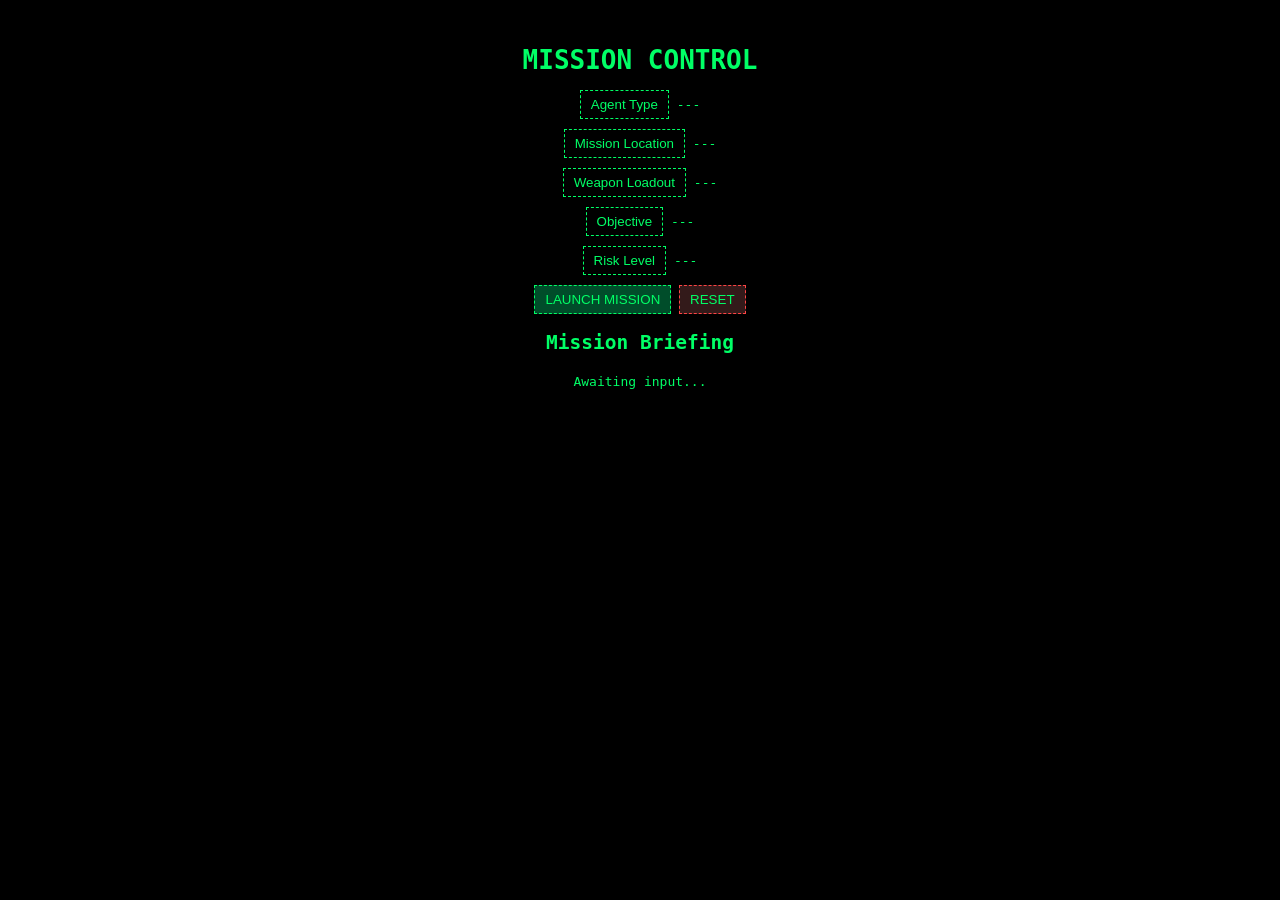
<file: Assignment-1/index.html>
<!DOCTYPE html>
<html lang="en">
<head>
    <meta charset="UTF-8">
    <title>Mission Control</title>
    <link rel="stylesheet" href="style.css">
</head>
<body>

    <h1>MISSION CONTROL</h1>

    <div class="panel">
        <button id="agentBtn">Agent Type</button>
        <span id="agentDisplay">---</span>
    </div>

    <div class="panel">
        <button id="locationBtn">Mission Location</button>
        <span id="locationDisplay">---</span>
    </div>

    <div class="panel">
        <button id="weaponBtn">Weapon Loadout</button>
        <span id="weaponDisplay">---</span>
    </div>

    <div class="panel">
        <button id="objectiveBtn">Objective</button>
        <span id="objectiveDisplay">---</span>
    </div>

    <div class="panel">
        <button id="riskBtn">Risk Level</button>
        <span id="riskDisplay">---</span>
    </div>

    <button id="launchBtn" class="launch">LAUNCH MISSION</button>
    <button id="resetBtn" class="reset">RESET</button>

    <h2>Mission Briefing</h2>
    <p id="missionOutput">Awaiting input...</p>

    <script src="script.js"></script>
</body>
</html>
</file>
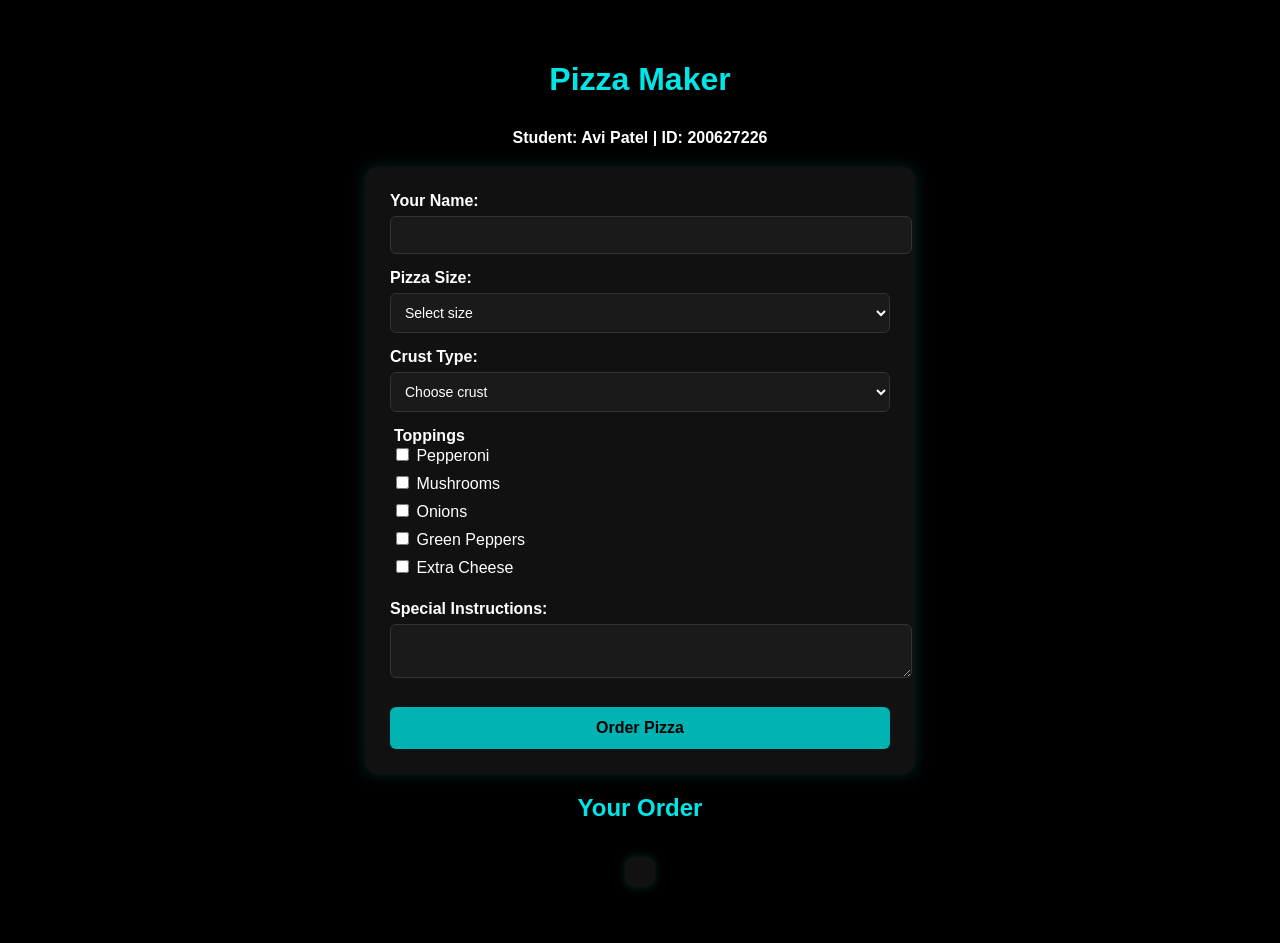
<file: Assignment-2/index.html>
<!DOCTYPE html>
<html lang="en">
<head>
    <meta charset="UTF-8">
    <title>Pizza Maker</title>
    <link rel="stylesheet" href="css/style.css">
    <script src="js/script.js" defer></script>
</head>
<body>

    <h1>Pizza Maker</h1>

    <!-- Student info gets added with JS -->
    <p id="studentInfo"></p>

    <form id="pizzaForm">

        <label>
            Your Name:
            <input type="text" id="customerName">
        </label>

        <label>
            Pizza Size:
            <select id="pizzaSize">
                <option value="">Select size</option>
                <option value="Small">Small</option>
                <option value="Medium">Medium</option>
                <option value="Large">Large</option>
            </select>
        </label>

        <label> 
    Crust Type:
    <select id="crustType">
        <option value="">Choose crust</option>
        <option value="Thin">Thin</option>
        <option value="Regular">Regular</option>
        <option value="Stuffed">Stuffed</option>
        <option value="Cheese Burst">Cheese Burst</option>
        <option value="Whole Wheat">Whole Wheat</option>
    </select>
</label>
<fieldset>
            <legend>Toppings</legend>
            <label><input type="checkbox" value="Pepperoni" class="topping"> Pepperoni</label>
            <label><input type="checkbox" value="Mushrooms" class="topping"> Mushrooms</label>
            <label><input type="checkbox" value="Onions" class="topping"> Onions</label>
            <label><input type="checkbox" value="Green Peppers" class="topping"> Green Peppers</label>
            <label><input type="checkbox" value="Extra Cheese" class="topping"> Extra Cheese</label>
        </fieldset>

        <label>
            Special Instructions:
            <textarea id="specialInstructions"></textarea>
        </label>

        <button type="submit">Order Pizza</button>
    </form>

    <h2>Your Order</h2>
    <p id="orderOutput"></p>
</file>
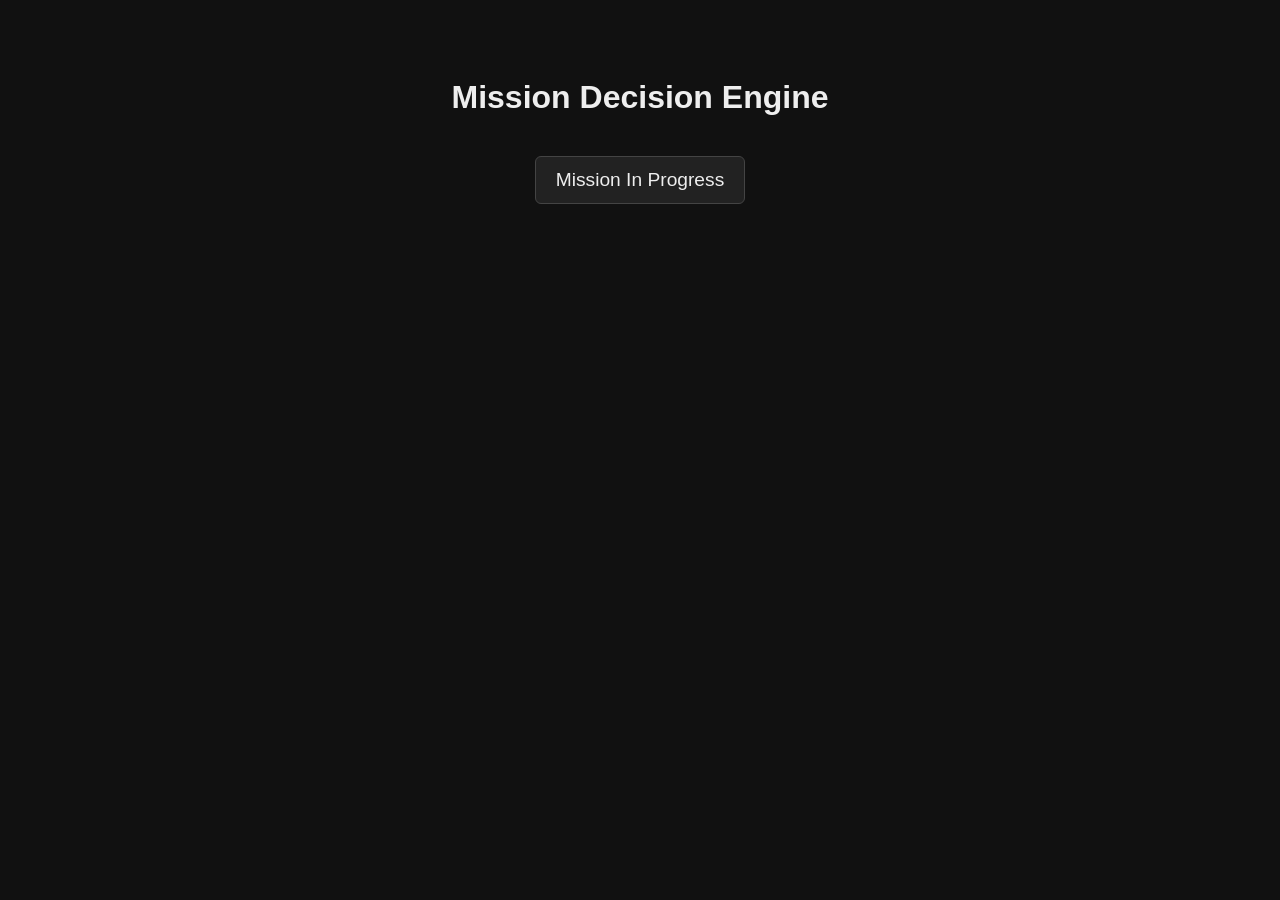
<file: Lab-2/index.html>
<!DOCTYPE html>
<html lang="en">
<head>
    <meta charset="UTF-8">
    <title>Lab 2 - Mission Decision Engine</title>
    <link rel="stylesheet" href="style.css">
</head>
<body>

    <h1>Mission Decision Engine</h1>

    <p id="missionStatus">Loading mission data...</p>

    <script src="script.js"></script>
</body>
</html>
</file>
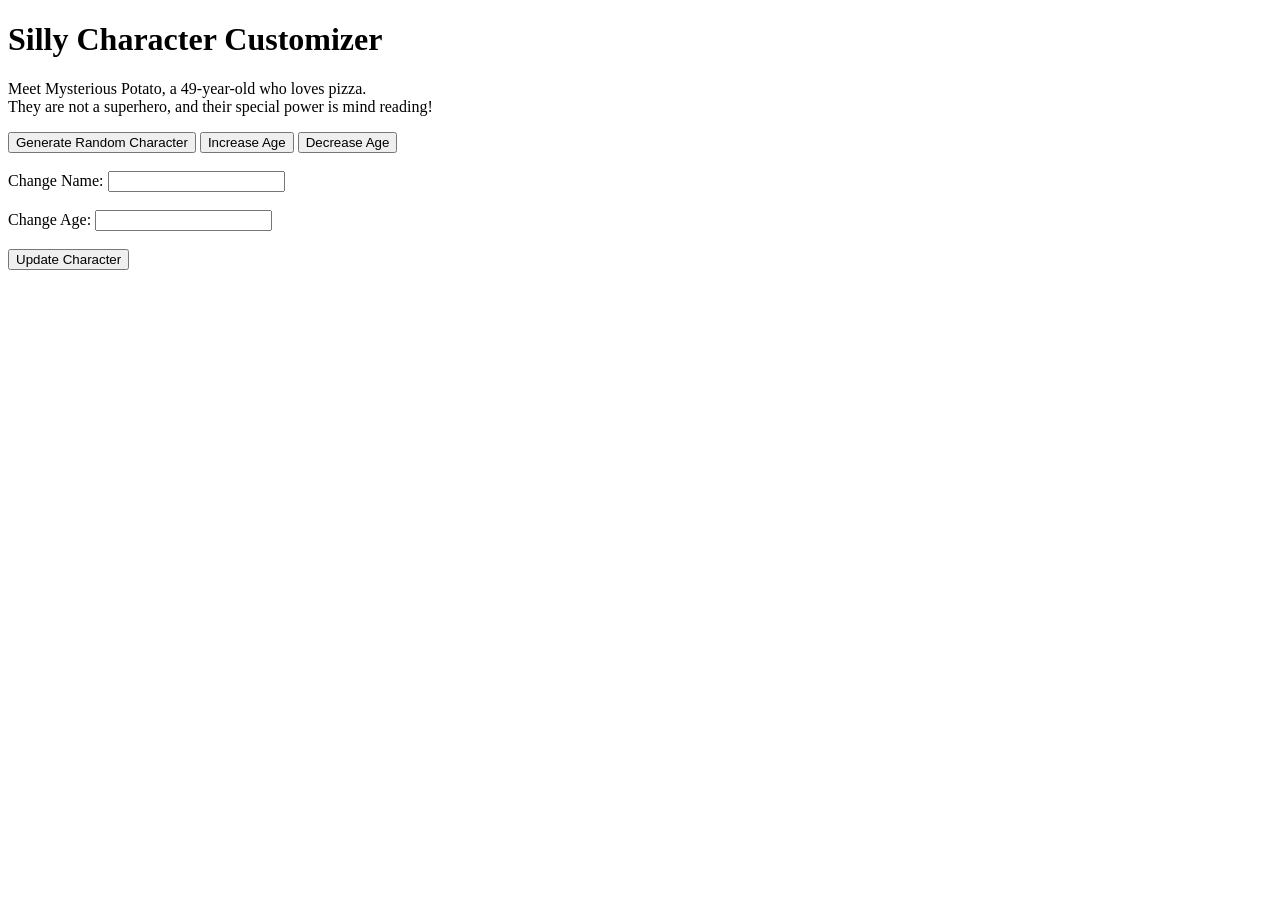
<file: Lab-1/sillyCharacter.html>
<!DOCTYPE html>
<html lang="en">
<head>  
    <meta charset="UTF-8">
    <meta name="viewport" content="width=device-width, initial-scale=1.0">
    <title>Silly Character Customizer</title>
</head>
<body>
    <h1>Silly Character Customizer</h1>

    <!-- Character description -->
    <p id="characterDescription"></p>

    <!-- Buttons for random character + age controls -->
    <button id="generateButton">Generate Random Character</button>
    <button id="increaseAgeButton">Increase Age</button>
    <button id="decreaseAgeButton">Decrease Age</button>

    <br><br>

    <!-- Inputs for manual customization -->
    <label>Change Name:</label>
    <input type="text" id="nameInput">

    <br><br>

    <label>Change Age:</label>
    <input type="number" id="ageInput">

    <br><br>

    <button id="updateButton">Update Character</button>

    <!-- Link to your JS file -->
    <script src="sillyCharacter.js"></script>
</body>
</html>
</file>
<file: Assignment-1/style.css>
body {
    background: black;
    color: #00ff66;
    font-family: monospace;
    text-align: center;
    padding: 20px;
}

h1 {
    margin-bottom: 15px;
}

.panel {
    margin: 10px 0;
}

button {
    background: none;
    color: #00ff66;
    border: 1px dashed #00ff66;
    padding: 6px 10px;
}



button:hover {
    background: #00331f;
}

.launch {
    background: #004d2a;
}

.reset {
    background: #331a1a;
    border-color: #ff4444;
}

#missionOutput {
    margin-top: 20px;
    white-space: pre-line;
}
</file>
<file: Assignment-2/css/style.css>
/* Full black background */
body {
    font-family: Arial, sans-serif;
    background: #000000;
    margin: 0;
    padding: 40px;
    display: flex;
    flex-direction: column;
    align-items: center;
    color: #ffffff;
}

/* Student info */
#studentInfo {
    font-weight: bold;
    margin-bottom: 20px;
    color: #ffffff;
}

/* Main form card */
form {
    background: #111111; /* dark grey card */
    padding: 25px;
    border-radius: 12px;
    width: 100%;
    max-width: 500px;
    box-shadow: 0px 0px 15px rgba(0, 255, 255, 0.15); /* teal glow */
}

/* Headings */
h1, h2 {
    text-align: center;
    color: #00e6e6; /* teal accent */
    margin-bottom: 15px;
}

/* Labels */
label, fieldset {
    display: block;
    margin-bottom: 15px;
    font-weight: bold;
    color: #ffffff;
}

/* Inputs */
input[type="text"],
select,
textarea {
    width: 100%;
    padding: 10px;
    margin-top: 6px;
    border: 1px solid #333333;
    border-radius: 6px;
    background: #1a1a1a;
    color: #ffffff;
    font-size: 14px;
}

/* Toppings */
fieldset {
    border: none;
    padding: 0;
}

fieldset label {
    font-weight: normal;
    margin-bottom: 8px;
}

/* Button */
button {
    width: 100%;
    padding: 12px;
    background: #00b3b3; /* teal */
    color: #000000;
    border: none;
    border-radius: 6px;
    font-size: 16px;
    cursor: pointer;
    margin-top: 10px;
    font-weight: bold;
}

button:hover {
    background: #00cccc;
}

/* Output box */
#orderOutput {
    background: #111111;
    padding: 15px;
    border-radius: 8px;
    margin-top: 20px;
    white-space: pre-line;
    box-shadow: 0px 0px 10px rgba(0, 255, 255, 0.15);
    max-width: 500px;
    color: #ffffff;
}
</file>
<file: Lab-2/style.css>
body {
    font-family: Arial, sans-serif;
    background: #111;
    color: #eee;
    text-align: center;
    padding-top: 50px;
}

h1 {
    margin-bottom: 20px;
}

#missionStatus {
    margin-top: 20px;
    padding: 12px 20px;
    border: 1px solid #444;
    display: inline-block;
    border-radius: 6px;
    background: #222;
    font-size: 1.2rem;
}
</file>
